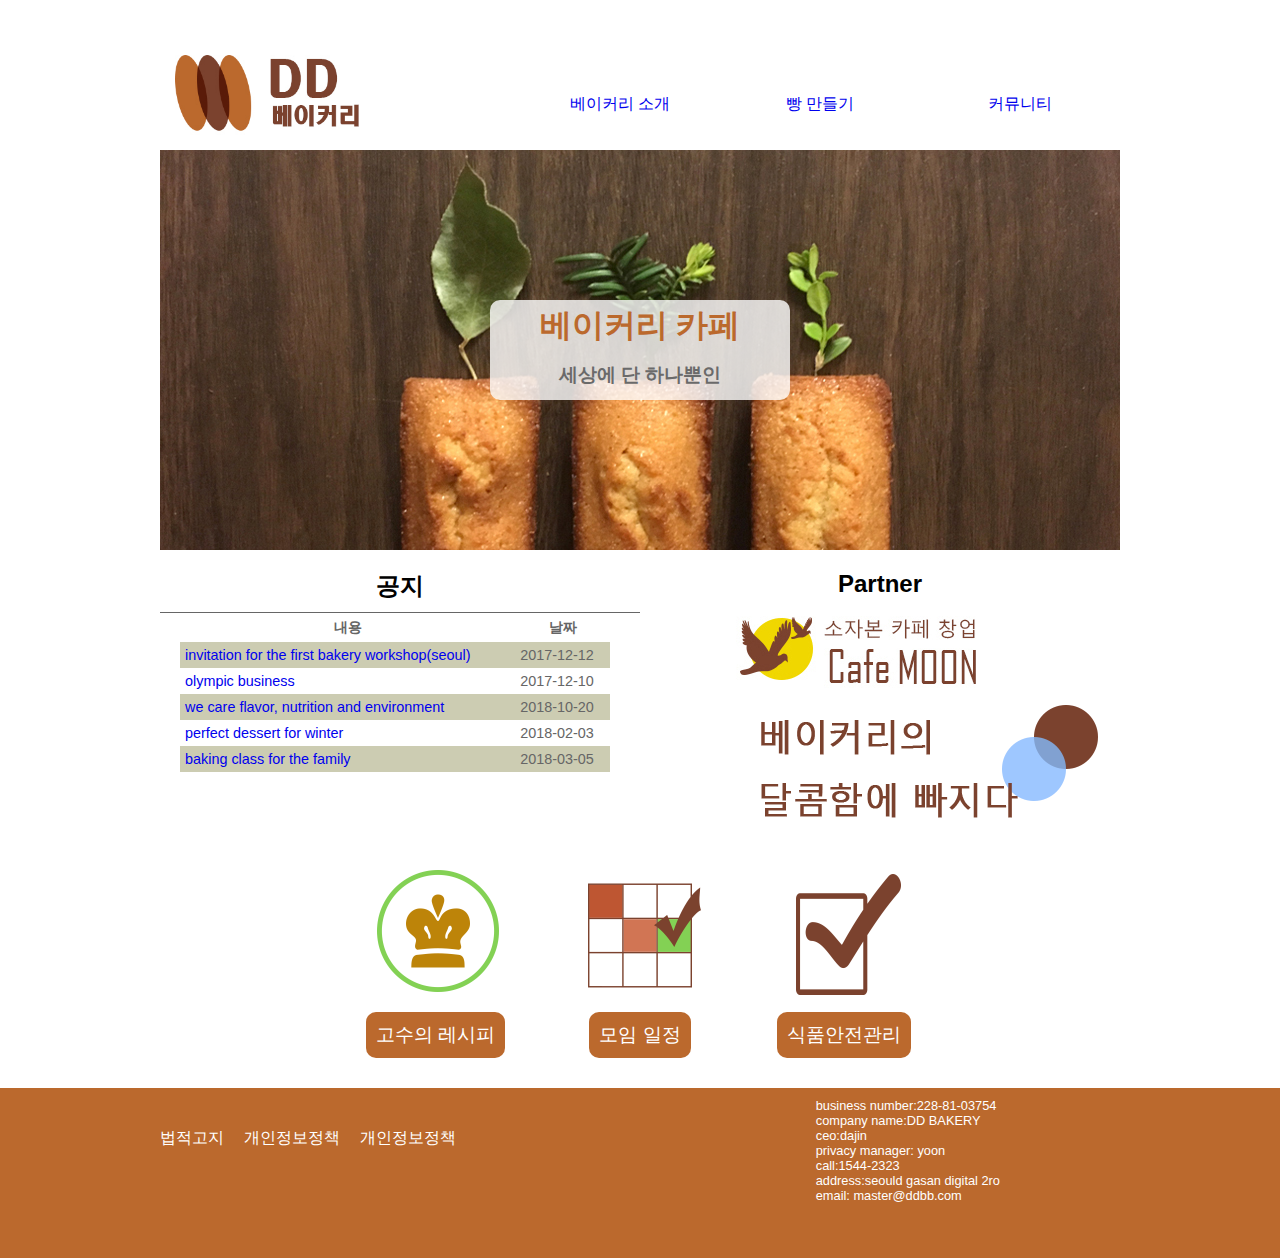
<file: bakery/index.html>
<!DOCTYPE html>
<html lang="en">
<head>
    <meta charset="UTF-8">
    <meta name="viewport" content="width=device-width, initial-scale=1.0">
    <title>베이커리 카페 </title>
    <link rel = "stylesheet" type = "text/css" href = "css/main.css"/>
 
</head>
<body>
    <!--header-->
    <header id = "header">
        <div class = "logo">
            <h1>
                <a href = "#">
                    <img src = "images/LOGO.jpg" alt = "logo">
                </a>
            </h1>
        </div>
        <nav>
            <ul>
                <li class = "dropdown"><a href = "# "> 베이커리 소개</a></li>
                <li class = "dropdown"><a href = "# " class = "dropbtn">빵 만들기</a>
                    <ul class = "dropdown-content">
                        <li><a href = "#">베이커리 재료</a></li>
                        <li><a href = "#">베이킹 도구</a></li>
                        <li><a href = "#">포장 재료</a></li>
                    </ul>
                </li>
                <li class = "dropdown"><a href = "# " class = "dropbtn">커뮤니티</a>
                    <ul class = "dropdown-content">
                        <li><a href = "#">내 레시피</a></li>
                        <li><a href = "#">만든 빵</a></li>
                        <li><a href = "#">노하우</a></li>
                    </ul>
                </li>
            </ul>
        </nav>
    </header>
    <!--main image-->
    <div id = "mainImage">
       <div class = "imgs">
           <img src = "images/images(1).jpg" alt = "bakery">
       </div>
       <div class = "welcome">
           <h2>베이커리 카페</h2>
           <h3>세상에 단 하나뿐인</h3>
       </div>
    </div>

    <!--main contents-->
    <div id = "contents">
        <div class = "notice">
            <h2>공지</h2>
            <table>
                <tr>
                    <th>내용</th><th>날짜</th>
                </tr>
                <tr>
                    <td><a href = "#">invitation for the first bakery workshop(seoul)</a></td>
                    <td>2017-12-12</td>
                </tr>
                <tr>
                    <td><a href = "#">olympic business</a></td>
                    <td>2017-12-10</td>
                </tr>
                <tr>
                    <td><a href = "#">we care flavor, nutrition and environment </a></td>
                    <td>2018-10-20</td>
                </tr>
                <tr>
                    <td><a href = "#">perfect dessert for winter</a></td>
                    <td>2018-02-03</td>
                </tr>
                <tr>
                    <td><a href = "#">baking class for the family</a></td>
                    <td>2018-03-05</td>
                </tr>
            </table>
        </div>
        <div class = "partner">
            <h2>Partner</h2>
            <div class = "partner_info" onclick = "partpopup();">
            <a href = "#">
                <img src = "images/PARTNER.jpg" alt = "partner">
                <img src = "images/PARTNER_UP.png" alt = "PARTNER_UP">
            </a>
            </div>
        </div>
        <div class = "icons">
            <div class = "btn">
                <img src = "images/icon1.png" alt = "icon1">
                <button>고수의 레시피</button>
            </div>
            <div class = "btn">
                <img src = "images/icon2.png" alt = "icon2">
                <button>모임 일정</button>
            </div>
            <div class = "btn">
                <img src = "images/icon3.png" alt = "icon3">
                <button>식품안전관리</button>
            </div>
        </div>
    </div>
    <!--footer-->
    <footer id = "footer">
        <div class = "footerContent">
            <ul>
                <li><a href ="#">법적고지</a></li>
                <li><a href ="#">개인정보정책</a></li>
                <li><a href ="#">개인정보정책</a></li>
            </ul>
            <address>
                business number:228-81-03754<br/>
                company name:DD BAKERY<br/>
                ceo:dajin<br/>
                privacy manager: yoon<br/>
                call:1544-2323<br/>
                address:seould gasan digital 2ro<br/>
                email: master@ddbb.com
            </address>
        </div>
    </footer>
    <script src = "js/main.js"></script>
</body>

</html>
</file>
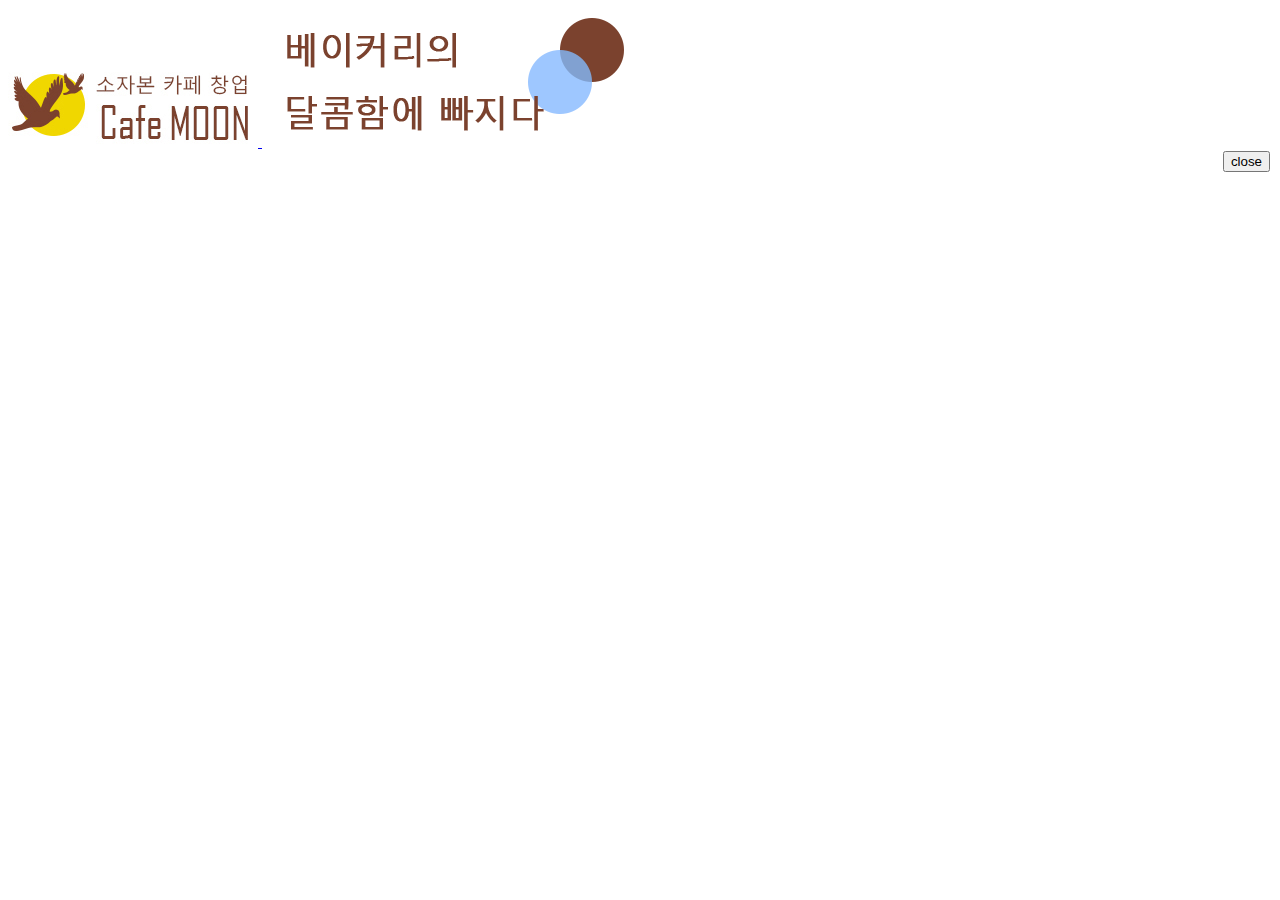
<file: bakery/popup.html>
<!DOCTYPE html>
<html lang="en">
<head>
    <meta charset="UTF-8">
    <meta name="viewport" content="width=device-width, initial-scale=1.0">
    <title>partner ad</title>
    <link rel = "stylesheet" type = "text/css"href="css/popup.css"/>
</head>
<body>
    <div class = "partner_img">
        <a href ="#">
        <img src = "images/PARTNER.jpg" alt = "partner"/>
        <img src = "images/PARTNER_UP.png" alt = "PARTNER_UP"/>
        </a>
    </div>
    <button class = "btn_close" onclick = "popupclose();">close</button>
    <script src = "js/popup.js"></script>
</body>
</html>
</file>
<file: bakery/css/popup.css>
.btn_close {
  position:absolute;
  right:10px;
}
</file>
<file: bakery/css/main.css>
@charset "utf-8";
/*reset*/
* {
    margin: 0;
    padding: 0;
}
a{
    text-decoration: none;
}
li{
    list-style: none;
}


body {
    font-family: sans-serif, "맑은 고딕";
    
}

/*header*/
#header {
    height: 150px;
    width:960px;
    margin:0 auto;

}
.logo {
    float: left;
    height: 100px; 
    padding-top: 30px;
}
.logo img {
    width:250px;
}
nav {
    float: right;
}
nav > ul {
    width: 600px;
    padding-top: 80px;
}
.dropdown {
    float: left;
    width:200px;
    text-align: center;
}
.dropdown > a{
    display:block;
    text-align: center;
    padding:14px 16px;
}
.dropdown > a:hover,
.dropdown:hover .dropbtn {
    background-color: #7b422e;
    color:#fff;
}
.dropdown:hover .dropdown-content{
    display:block;
}
.dropdown-content{
    display: none;
    width:200px;
    position: absolute;
    background-color: rgba(255, 255, 255,0.8);
    box-shadow: 0 8px 16px rgba(0,0,0,0.2);
    z-index: 10;
}
.dropdown-content a {
    display:block;
    text-align: center;
    padding: 12px 16px;
}
.dropdown-content a:hover{
    background-color: #bb692d;
    color: #fff;
}
/*main image*/
#mainImage {
    height: 400px;
    position: relative;
    width:960px;
    margin:0 auto;

}
.imgs {
    height:400px;
    position: absolute;

}
.imgs > img {
    width:100%;

}
.welcome{
    position: absolute;
    left:50%;
    top:50%;
    width:300px;
    height:100px;
    text-align: center;
    background-color: rgba(255, 255, 255,0.8);
    border-radius: 10px;
    margin: -50px 0 0 -150px;
    line-height: 50px;
}

.welcome h2{
    color:#bb692d;
    font-size: 2em;
}
.welcome h3{
    color: #6a6a6a;
}
#contents {
    width:960px;
    margin:0 auto;
}
/*main contents*/
.notice {
    width:480px;
    float:left;
    margin-top:20px;
}
.notice > h2 {
    text-align: center;
    border-bottom: 1px solid #666;
    padding-bottom: 10px;
}
.notice > table {
    font-size:0.9em;
    color:  #666;
    width:430px;
    border-collapse: collapse;
    margin-left: 20px;
}
.notice th {
    padding: 5px 0;
}
.notice td {
    padding: 5px;
    
}

.notice tr:nth-child(2n){
    background-color:rgba(153,153,102,0.5);
}
.partner {
    width:480px;
    float:right;
    margin-top:20px;

}
.partner h2 {
    text-align:center;
}
.partner_info{
    margin-top: 10px;
    padding-left:20%;
}
.icons {
    padding-top: 20px;
    clear:both;
    text-align:center;
}
.btn {
    display: inline-block;
    width:160px;
    margin: 0 20px;
}
.btn img {
    width:150px;
}
.btn > button {
    background-color: #bb692d;
    color:#fff;
    padding:10px;
    border:none;
    font-size: 1.2em;
    border-radius: 10px;
}
.btn > button:hover {
    background-color: #99cc99;
    cursor: pointer;
}

#footer{
    height: 150px;
    margin-top:30px;
    background-color: #bb692d;
    color:#fff;
    padding: 10px 20px;

}
.footerContent {
    width:960px;
    margin:0 auto;
}
#footer  ul {
    float:left;
}
#footer li {
   float:left;
   padding: 30px 20px 0 0;
   
}
#footer a {
    color:#fff;
}
#footer address {
    float:right;
    font-style:normal;
    font-size:0.8em;
    padding-right:120px;
}
</file>
